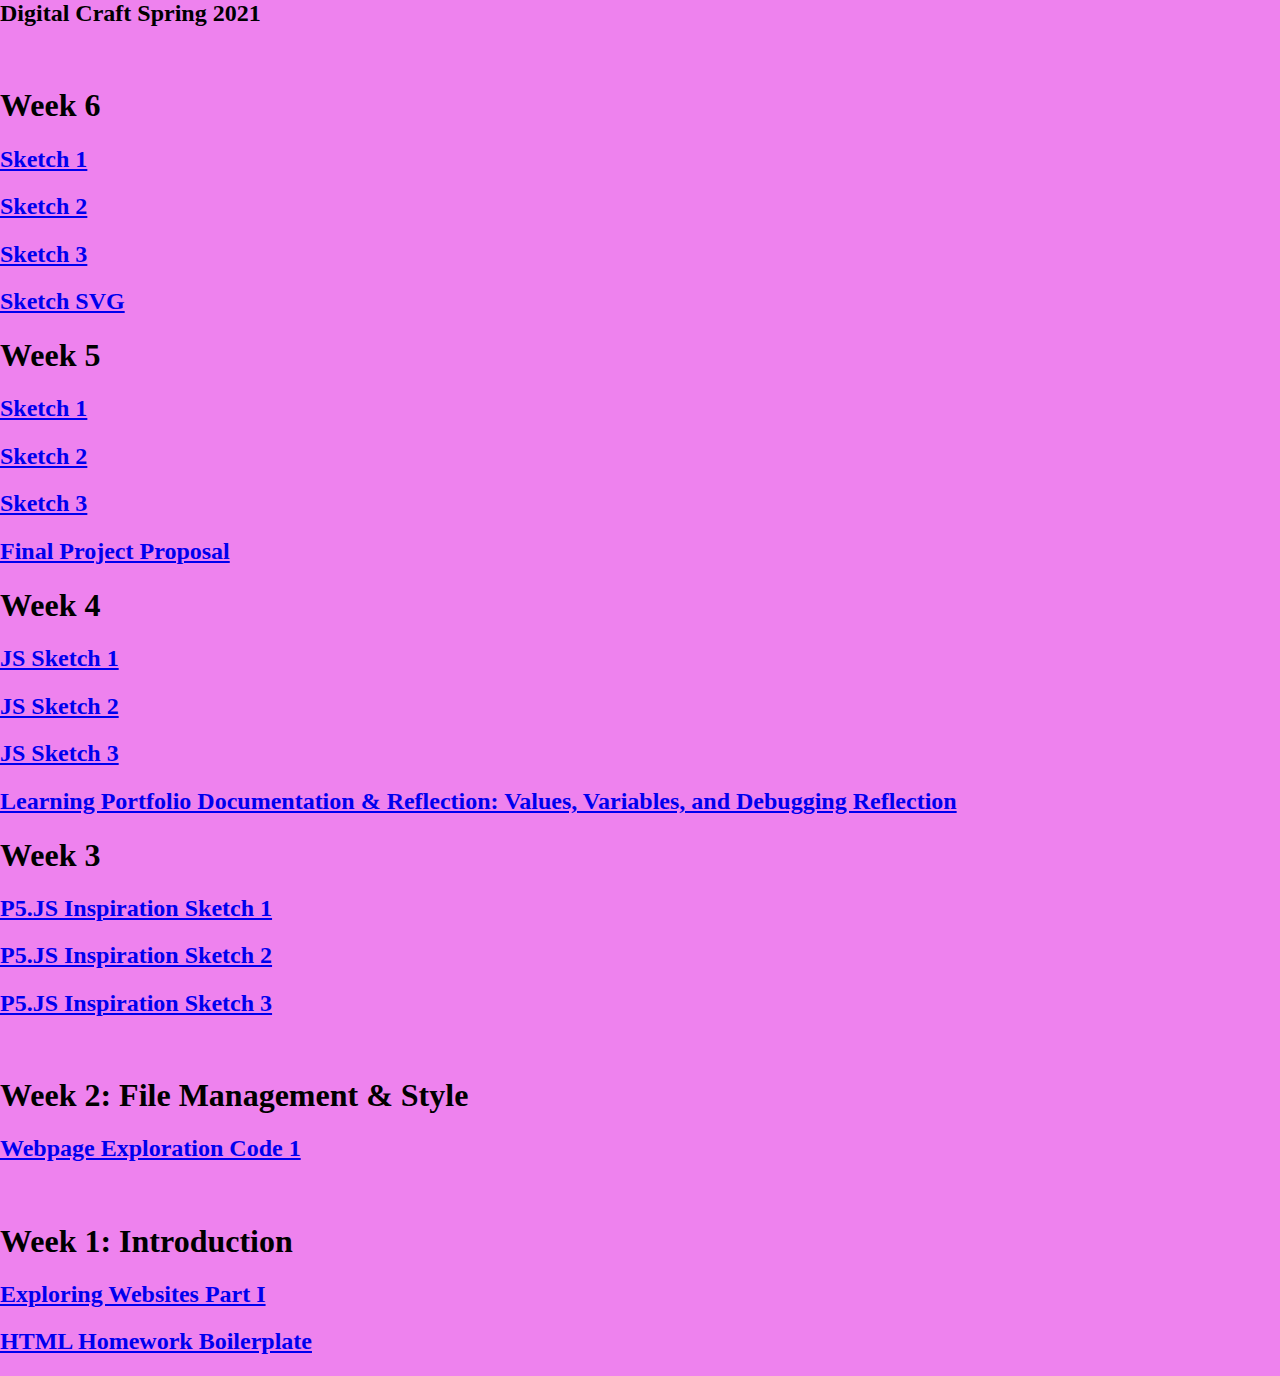
<file: index.html>
<html lang="en">
  <head>
    <meta charset="UTF-8" />
    <meta http-equiv="X-UA-Compatible" content="IE=edge" />
    <meta name="viewport" content="width=device-width, initial-scale=1.0" />
    <link rel="stylesheet" href="../css/reset.css" />
    <link rel="stylesheet" href="../css/style.css" />
    <title>Andrea's GitHub Deployment</title>
  </head>
  <body>
    <h2>Digital Craft Spring 2021</h2><br>
      <div>
        <h1>Week 6</h1>
        <h2><a href="https://editor.p5js.org/achangarooo/sketches/5ujgN9Yjo">Sketch 1</a></h2>
        <h2><a href="https://editor.p5js.org/achangarooo/sketches/3GAsySev9">Sketch 2</a></h2>
        <h2><a href="https://editor.p5js.org/achangarooo/sketches/llMSJseHx">Sketch 3</a></h2>
        <h2><a href="https://github.com/andreachang7/SP21-PUFY1225-DIGITAL-CRAFT/blob/main/js/sketch.svg">Sketch SVG</a></h2>
      </div>
      <div>
        <h1>Week 5</h1>
        <h2><a href="https://editor.p5js.org/achangarooo/sketches/D_fznlMX4">Sketch 1</a></h2>
        <h2><a href="https://editor.p5js.org/achangarooo/sketches/JBZD4MTFq">Sketch 2</a></h2>
        <h2><a href="https://editor.p5js.org/achangarooo/sketches/l1t3MTj0Z">Sketch 3</a></h2>
        <h2><a href="https://docs.google.com/document/d/1zIKXQpFQadntsmF8G3P5k5fPQ--vgV_-58RQOM5coGE/edit?usp=sharing">Final Project Proposal</a></h2>
      </div>

      <div>
        <h1>Week 4</h1>
        <h2><a href="https://editor.p5js.org/achangarooo/sketches/ckGSJG5-W">JS Sketch 1</a></h2>
        <h2><a href="https://editor.p5js.org/achangarooo/sketches/39-jcQpD-">JS Sketch 2</a></h2>
        <h2><a href="https://editor.p5js.org/achangarooo/sketches/KSfgKviZo">JS Sketch 3</a></h2>
        <h2><a href="https://portfolio.newschool.edu/andreachang/2021/04/17/digital-craft-values-variables-and-debugging/">Learning Portfolio Documentation & Reflection: Values, Variables, and Debugging Reflection</a></h2>
    </div>

     <div>
       <h1>Week 3</h1>
       <h2><a href="https://editor.p5js.org/achangarooo/sketches/zh2aeDa2Q">P5.JS Inspiration Sketch 1</a></h2>
       <h2><a href="https://editor.p5js.org/achangarooo/sketches/OQiJQFwyu">P5.JS Inspiration Sketch 2</a></h2>
       <h2><a href="https://editor.p5js.org/achangarooo/sketches/fO5U-n0E-">P5.JS Inspiration Sketch 3</a></h2>
     </div>
     <br>
     <div>
      <h1>Week 2: File Management & Style</h1>
      <h2><a href="https://github.com/andreachang7/SP21-PUFY1225-DIGITAL-CRAFT/tree/main/homework/week2">Webpage Exploration Code 1</a></h2>
    </div>
    <br>
    <div>
      <h1>Week 1: Introduction</h1>
      <h2><a href="https://docs.google.com/document/d/1DUbCxcT38EeNx1AD8c5eOWYqJ9K4mXLuGIH1IGqIOiA/edit?usp=sharing">Exploring Websites Part I</a></h2>
      <h2><a href="file:///Users/Ashley/Desktop/AndreaChang.html">HTML Homework Boilerplate</a></h2>
    </div>
  </body>
</html>
</file>
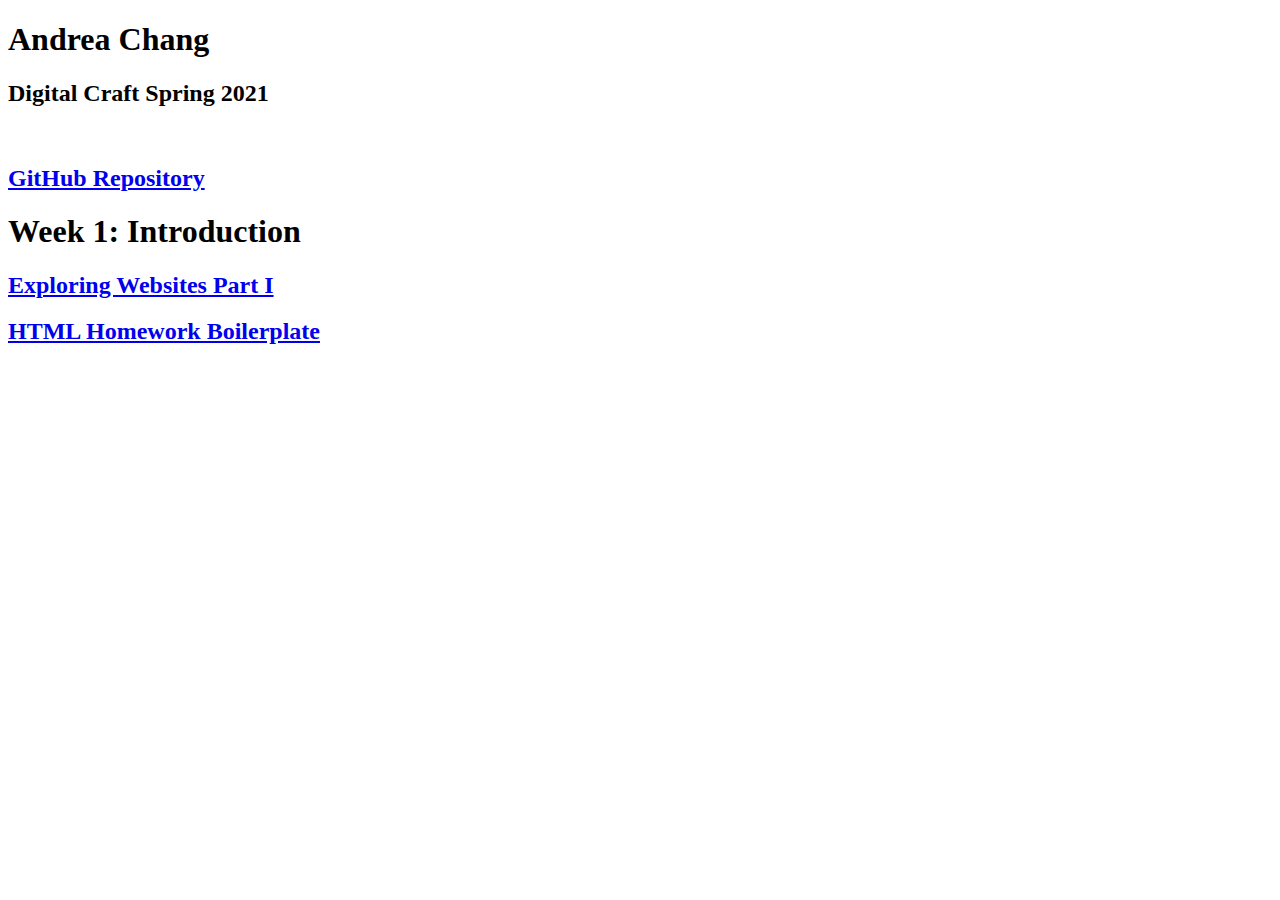
<file: HWBoilerplate_AndreaChang.html>
<!DOCTYPE html>
<html>
	<head>
		<meta charset="UTF-8">
		<title>Andrea Chang</title>
	</head>
	<body>
		<h1>Andrea Chang</h1>
		<h2>Digital Craft Spring 2021</h2><br>
		<div>
			<h2><a href="https://github.com/andreachang7/SP21-PUFY1225-DIGITAL-CRAFT">GitHub Repository</a></h2>
		</div>
		<div>
			<h1>Week 1: Introduction</h1>
			<h2><a href="https://docs.google.com/document/d/1DUbCxcT38EeNx1AD8c5eOWYqJ9K4mXLuGIH1IGqIOiA/edit?usp=sharing">Exploring Websites Part I</a></h2>
			<h2><a href="file:///Users/Ashley/Desktop/AndreaChang.html">HTML Homework Boilerplate</a></h2>
		</div>
</html>
</file>
<file: css/style.css>
body {
  background-color: violet;
}
</file>
